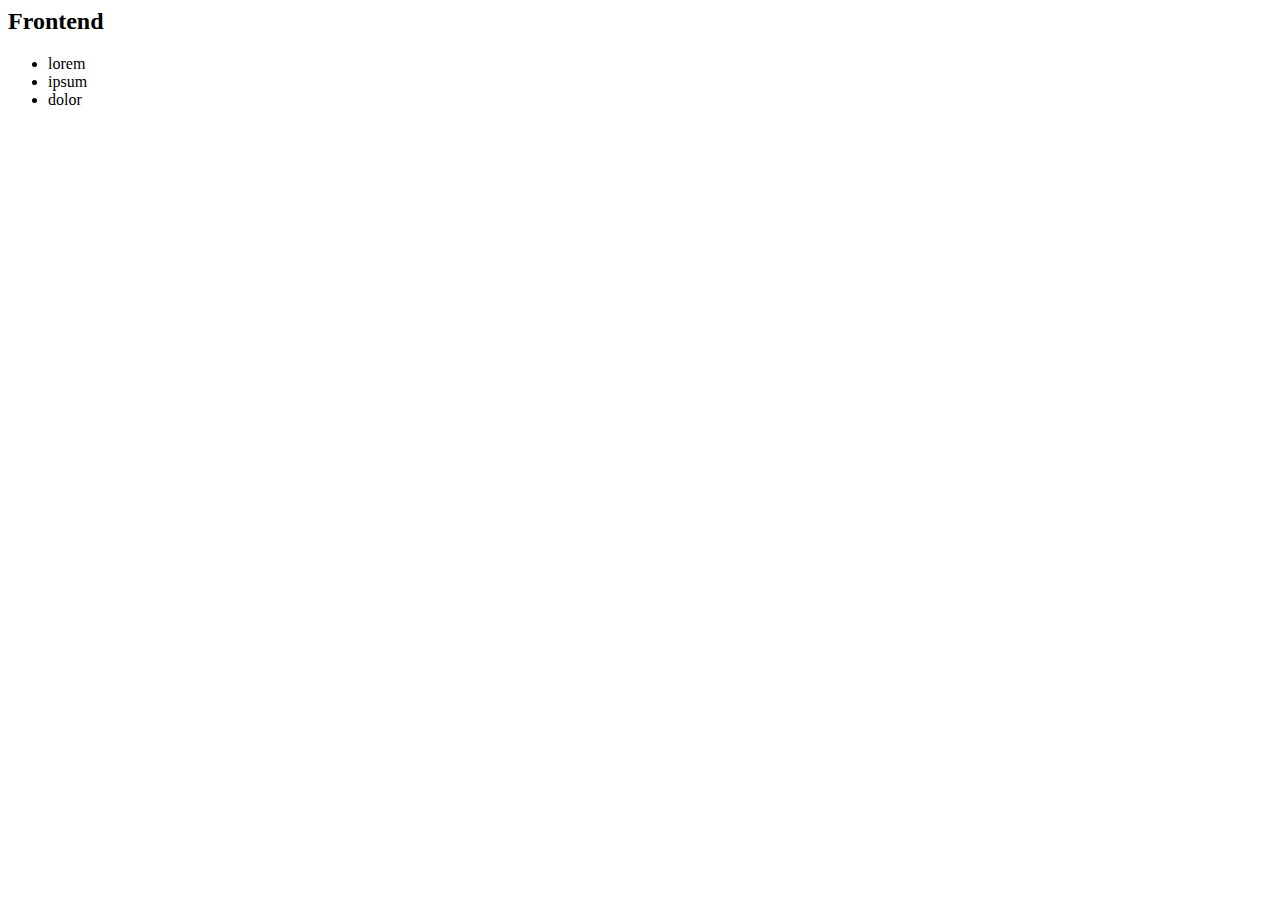
<file: html/index-11.html>
<html lang="en">
<head>
    <meta charset="UTF-8">
    <meta name="viewport" content="width=device-width, initial-scale=1.0">
    <title>Document</title>
</head>
<body>
    <h2>Frontend</h2>
        <ul id="userList">
          
        </ul>

    <!-- <script src="js/05-javascript.js"></script> -->
    <script src="js/06-javasrcipt.js"></script>
</body>
</html>
</file>
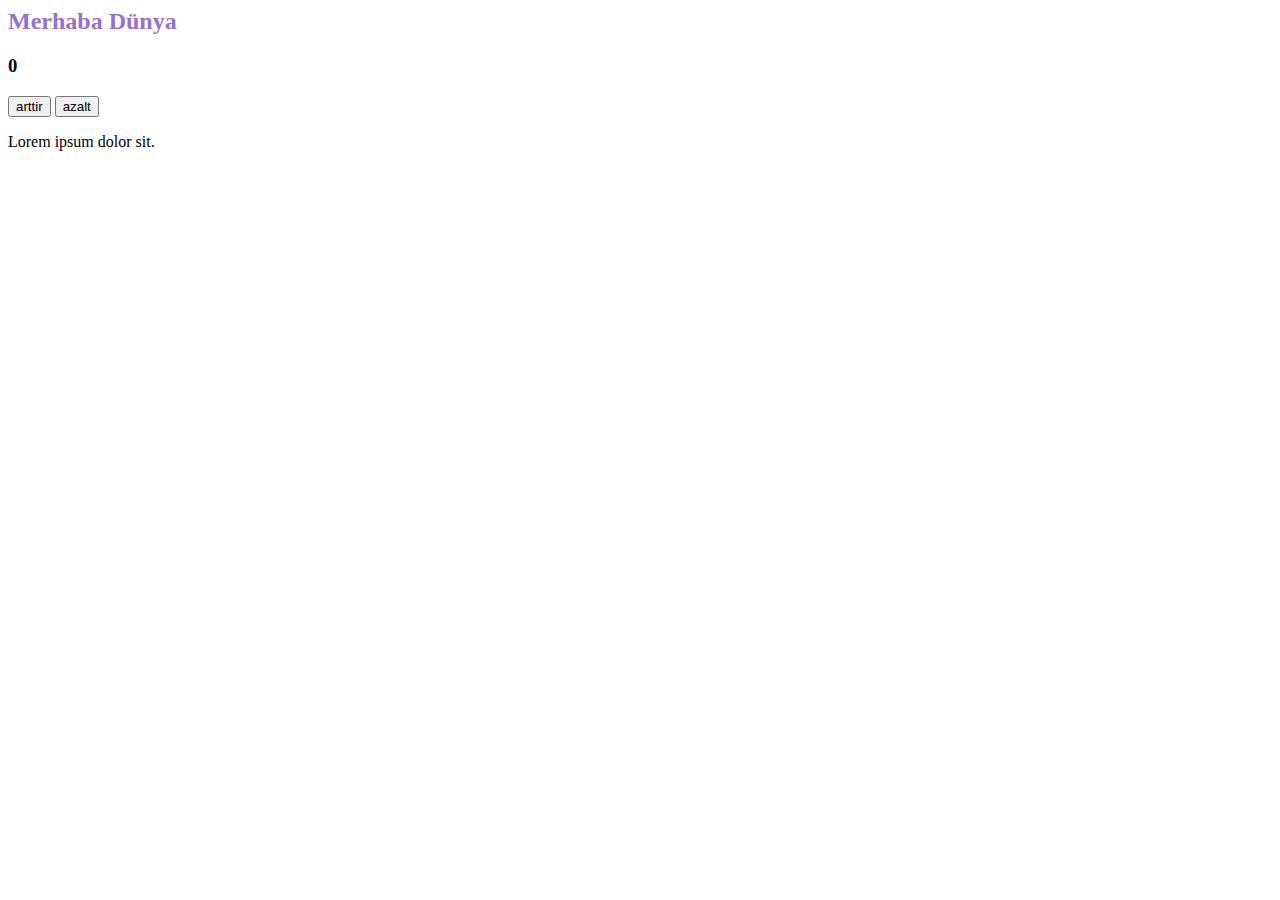
<file: html/index-8.html>
<html lang="en">
<head>
    <meta charset="UTF-8">
    <meta name="viewport" content="width=device-width, initial-scale=1.0">
    <link rel="stylesheet" href="style.css">
    <title>javascript</title>
</head>
<body>

    <h2 class="title" id="greeting" >Merhaba Dünya</h2>


    <h3 id="counter">0</h3>
    <button id="incraese">arttir</button>
    <button id="decraese">azalt</button>




        

    <p>Lorem ipsum dolor sit.</p>
    <!-- <script src="01-javascript.js"></script> -->
    <script src="02-javascript.js"></script>
    
</body>
</html>
</file>
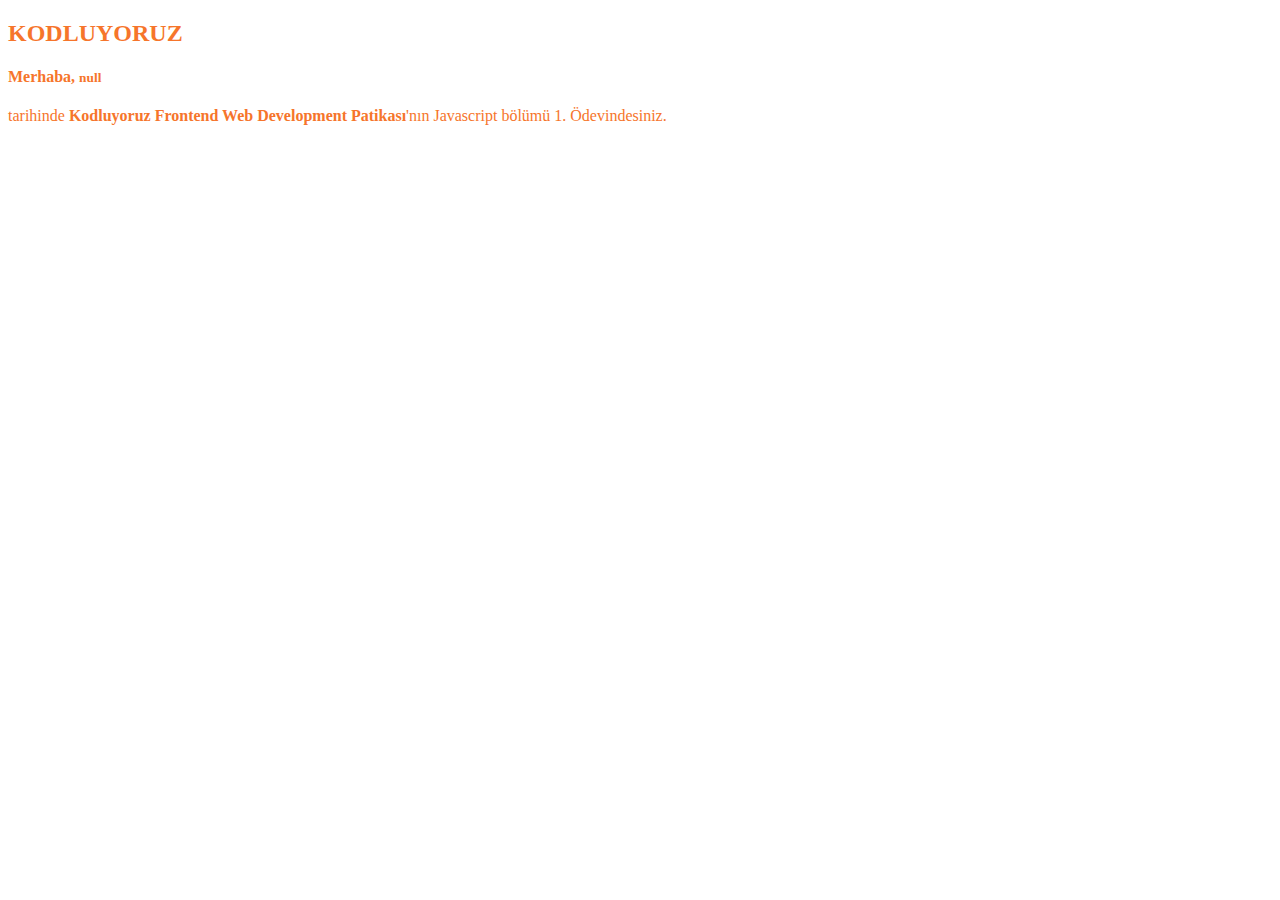
<file: html/index-9.html>
<!doctype html>
<html lang="en">
  <head>
    <meta charset="utf-8">
    <meta name="viewport" content="width=device-width, initial-scale=1">
    <title>Bootstrap demo</title>
    <link rel="stylesheet" href="style-2.css">
    <link href="https://cdn.jsdelivr.net/npm/bootstrap@5.3.1/dist/css/bootstrap.min.css" rel="stylesheet" integrity="sha384-4bw+/aepP/YC94hEpVNVgiZdgIC5+VKNBQNGCHeKRQN+PtmoHDEXuppvnDJzQIu9" crossorigin="anonymous">
  </head>
  <body class="bg-secondary">
   
    <div>
        <h2 class="text-center yazi"> <strong>KODLUYORUZ</strong></h2>
        <h4 id="greeting" class="text-center yazi"> Merhaba, </h4>
        <div class="yazi text2 text-center">
            tarihinde
            <strong>Kodluyoruz Frontend Web Development Patikası</strong>'nın
            Javascript bölümü 1. Ödevindesiniz.
        </div>
    </div> 
     

    








    <center>
        <iframe src="https://free.timeanddate.com/clock/i7hdr6ou/n107/tltr28/tcf90/pc9f0/ftbi/tt0/th1" frameborder="0" width="249" height="18"></iframe>  
    </center>

    <script src="03-javascript.js"></script>
    <script src="https://cdn.jsdelivr.net/npm/bootstrap@5.3.1/dist/js/bootstrap.bundle.min.js" integrity="sha384-HwwvtgBNo3bZJJLYd8oVXjrBZt8cqVSpeBNS5n7C8IVInixGAoxmnlMuBnhbgrkm" crossorigin="anonymous"></script>
  </body>
</html>
</file>
<file: html/style.css>
/* .navbarr {
    margin-left: 90px;
    margin-right: 40px
}
.bgcolor {
    background: #F8F6F4;
}
.bgcolor2 {
    /* margin-bottom: 100px; */
    /* background: #F8F6F4; */
/* }
.bgcolor3 {
    background: #F8F6F4;
}  */
.title {
    color: mediumpurple;
}
</file>
<file: html/style-2.css>
.yazi {
    color: #f6752b;
}
</file>
